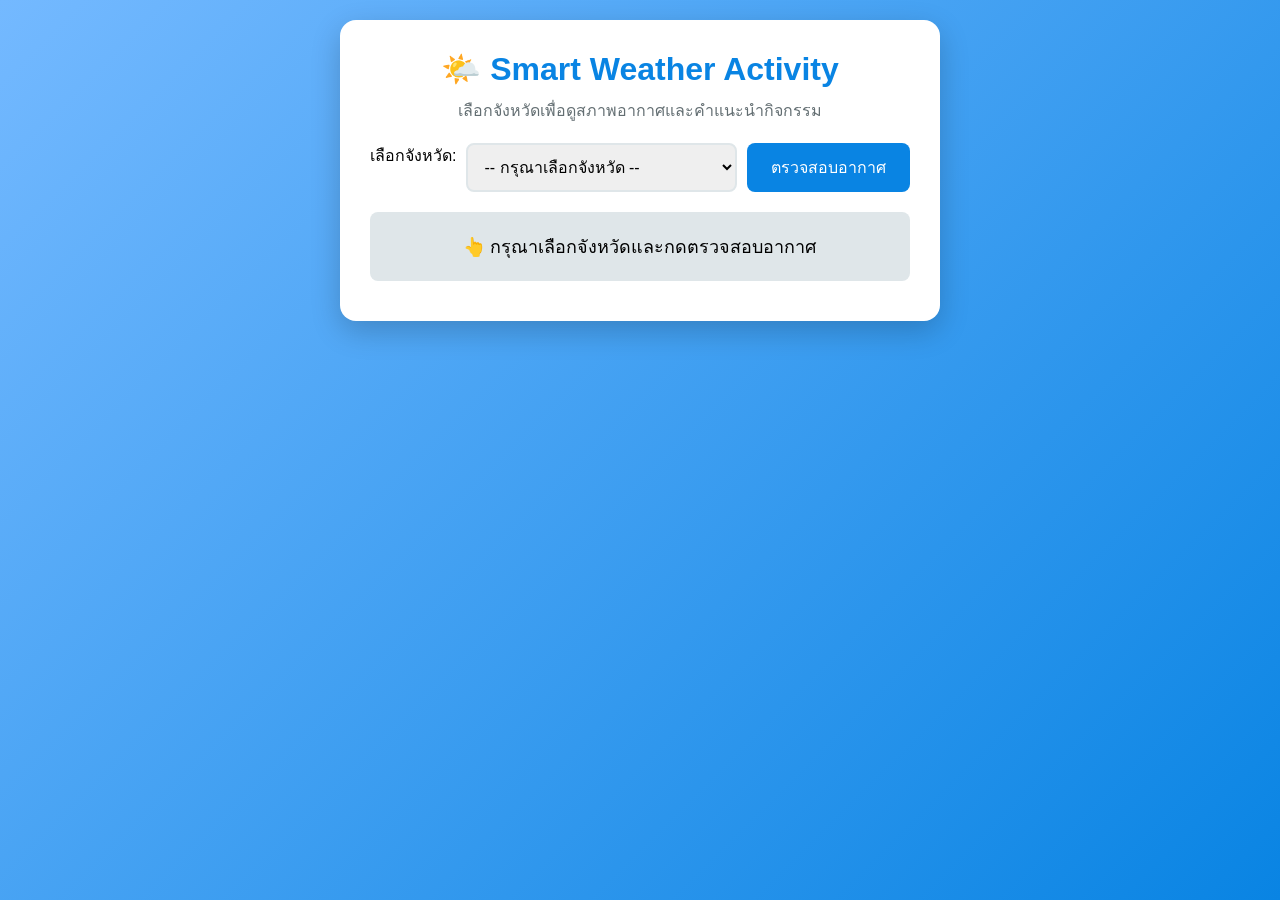
<file: index.html>
<!DOCTYPE html>
<html lang="th">
<head>
<meta charset="UTF-8">
<meta name="viewport" content="width=device-width, initial-scale=1.0">
<title>Smart Weather Activity</title>
<link rel="stylesheet" href="style.css">
</head>
<body>
  <div class="container">
    <h1>🌤️ Smart Weather Activity</h1>
    <p>เลือกจังหวัดเพื่อดูสภาพอากาศและคำแนะนำกิจกรรม</p>

    <div class="form-group">
      <label for="provinceSelect">เลือกจังหวัด:</label>
      <select id="provinceSelect">
        <option value="">-- กรุณาเลือกจังหวัด --</option>
        <option value="13.7563,100.5018">กรุงเทพมหานคร</option>
        <option value="18.7883,98.9853">เชียงใหม่</option>
        <option value="16.4322,102.8236">ขอนแก่น</option>
        <option value="13.3611,100.9847">ชลบุรี</option>
        <option value="7.8804,98.3923">ภูเก็ต</option>
      </select>
      <button id="checkBtn">ตรวจสอบอากาศ</button>
    </div>

    <div id="loadingState" class="state hidden">⏳ กำลังโหลดข้อมูล...</div>
    <div id="errorState" class="state hidden">❌ เกิดข้อผิดพลาด กรุณาลองใหม่</div>
    <div id="emptyState" class="state">👆 กรุณาเลือกจังหวัดและกดตรวจสอบอากาศ</div>

    <div id="resultCard" class="card hidden">
      <h2 id="cityName"></h2>
      <p id="checkTime"></p>
      <div class="weather-grid">
        <div class="weather-item">🌡️ อุณหภูมิ: <span id="temp"></span> °C</div>
        <div class="weather-item">💧 ความชื้น: <span id="humidity"></span> %</div>
        <div class="weather-item">💨 ความเร็วลม: <span id="wind"></span> km/h</div>
        <div class="weather-item">🌧️ โอกาสฝนตก: <span id="rain"></span> %</div>
        <div class="weather-item">☀️ ดัชนี UV: <span id="uv"></span></div>
      </div>
      <div id="recommendation" class="recommendation"></div>
    </div>
  </div>

  <script src="script.js"></script>
</body>
</html>
</file>
<file: style.css>
* { box-sizing: border-box; margin: 0; padding: 0; font-family: 'Segoe UI', sans-serif; }

body {
  background: linear-gradient(135deg, #74b9ff, #0984e3);
  min-height: 100vh;
  padding: 20px;
}

.container {
  max-width: 600px;
  margin: 0 auto;
  background: white;
  border-radius: 16px;
  padding: 30px;
  box-shadow: 0 10px 30px rgba(0,0,0,0.2);
}

h1 { text-align: center; color: #0984e3; margin-bottom: 10px; }
p { text-align: center; color: #636e72; margin-bottom: 20px; }

.form-group {
  display: flex;
  gap: 10px;
  flex-wrap: wrap;
  margin-bottom: 20px;
}

select {
  flex: 1;
  min-width: 200px;
  padding: 12px;
  border-radius: 8px;
  border: 2px solid #dfe6e9;
  font-size: 16px;
}

button {
  padding: 12px 24px;
  background: #0984e3;
  color: white;
  border: none;
  border-radius: 8px;
  font-size: 16px;
  cursor: pointer;
}

button:hover { background: #0770c4; }

.state {
  text-align: center;
  padding: 20px;
  border-radius: 8px;
  margin: 10px 0;
  font-size: 18px;
}

.hidden { display: none; }

#loadingState { background: #dfe6e9; }
#errorState { background: #fab1a0; color: #d63031; }
#emptyState { background: #dfe6e9; }

.card {
  background: #f5f6fa;
  padding: 20px;
  border-radius: 12px;
  margin-top: 20px;
}

.weather-grid {
  display: grid;
  grid-template-columns: 1fr 1fr;
  gap: 12px;
  margin: 16px 0;
}

.weather-item {
  background: white;
  padding: 12px;
  border-radius: 8px;
  font-size: 15px;
}

.recommendation {
  background: #ffeaa7;
  padding: 16px;
  border-radius: 8px;
  font-weight: bold;
  text-align: center;
}

@media (max-width: 480px) {
  .weather-grid { grid-template-columns: 1fr; }
}
</file>
